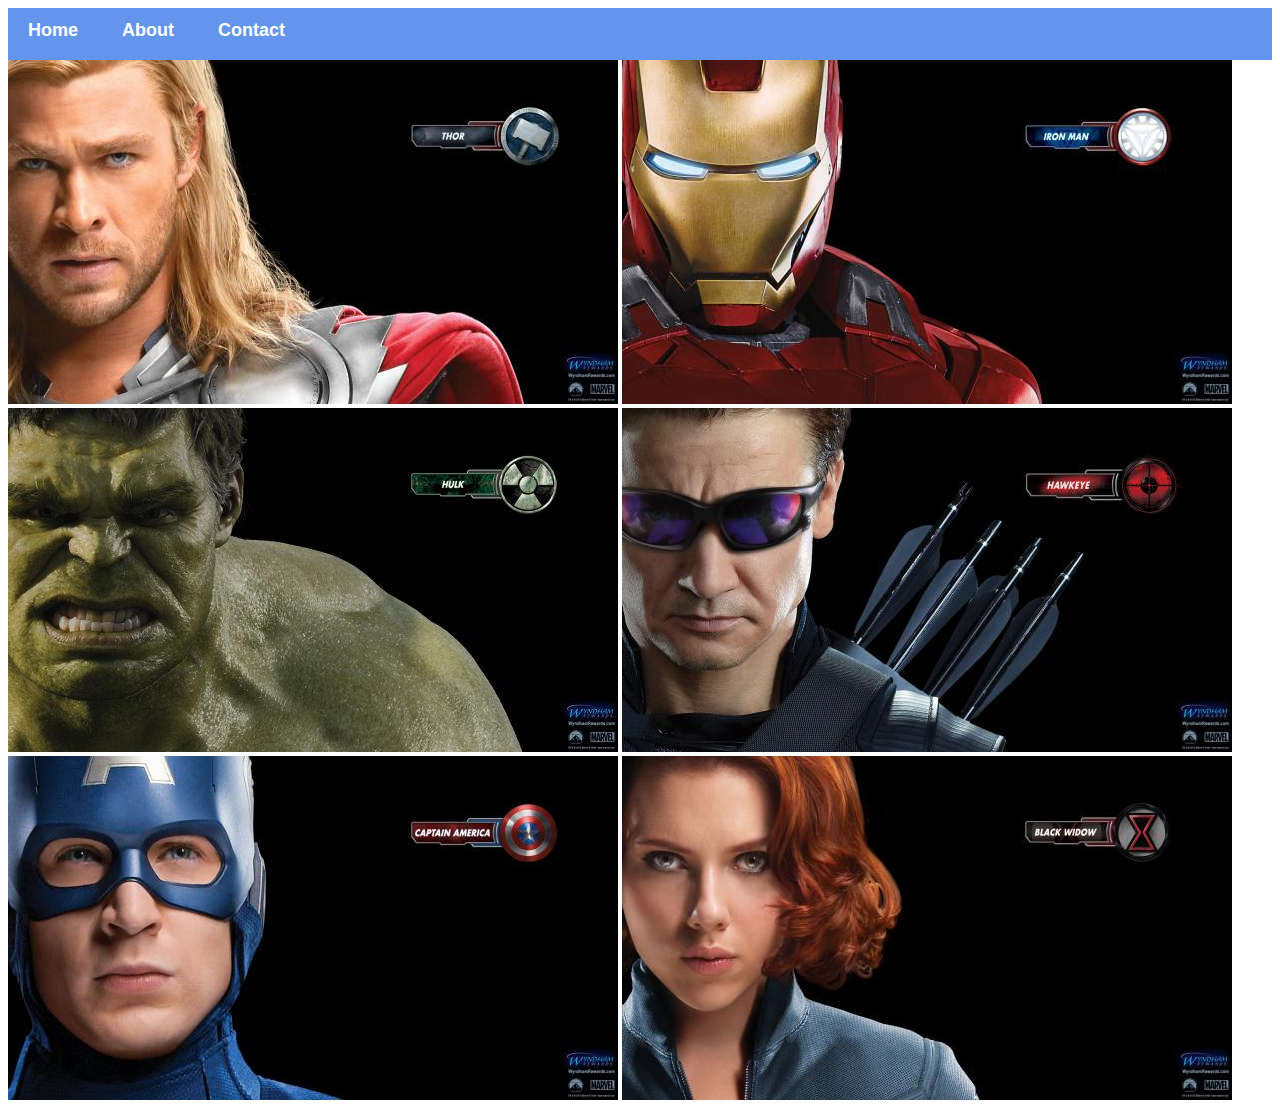
<file: index.html>
<!DOCTYPE html>
<html>
    <head>
        <link rel="stylesheet" href="style.css">
    </head>
    <body>
        <div id="Menu">
            <a href="#">Home</a>
            <a href="about.html">About</a>
            <a href="contact.html">Contact</a>
        </div>
        <div class="gallery">
            <a href="avenger-1.html"><img src="images/avengers_01.jpg"/></a>
            <a href="avenger-2.html"><img src="images/avengers_02.jpg"/></a>
            <a href="avenger-3.html"><img src="images/avengers_03.jpg"/></a>
            <a href="avenger-4.html"><img src="images/avengers_04.jpg"/></a>
            <a href="avenger-5.html"><img src="images/avengers_05.jpg"/></a>
            <a href="avenger-6.html"><img src="images/avengers_06.jpg"/></a>
        </div>
    
    </body>
</html>
</file>
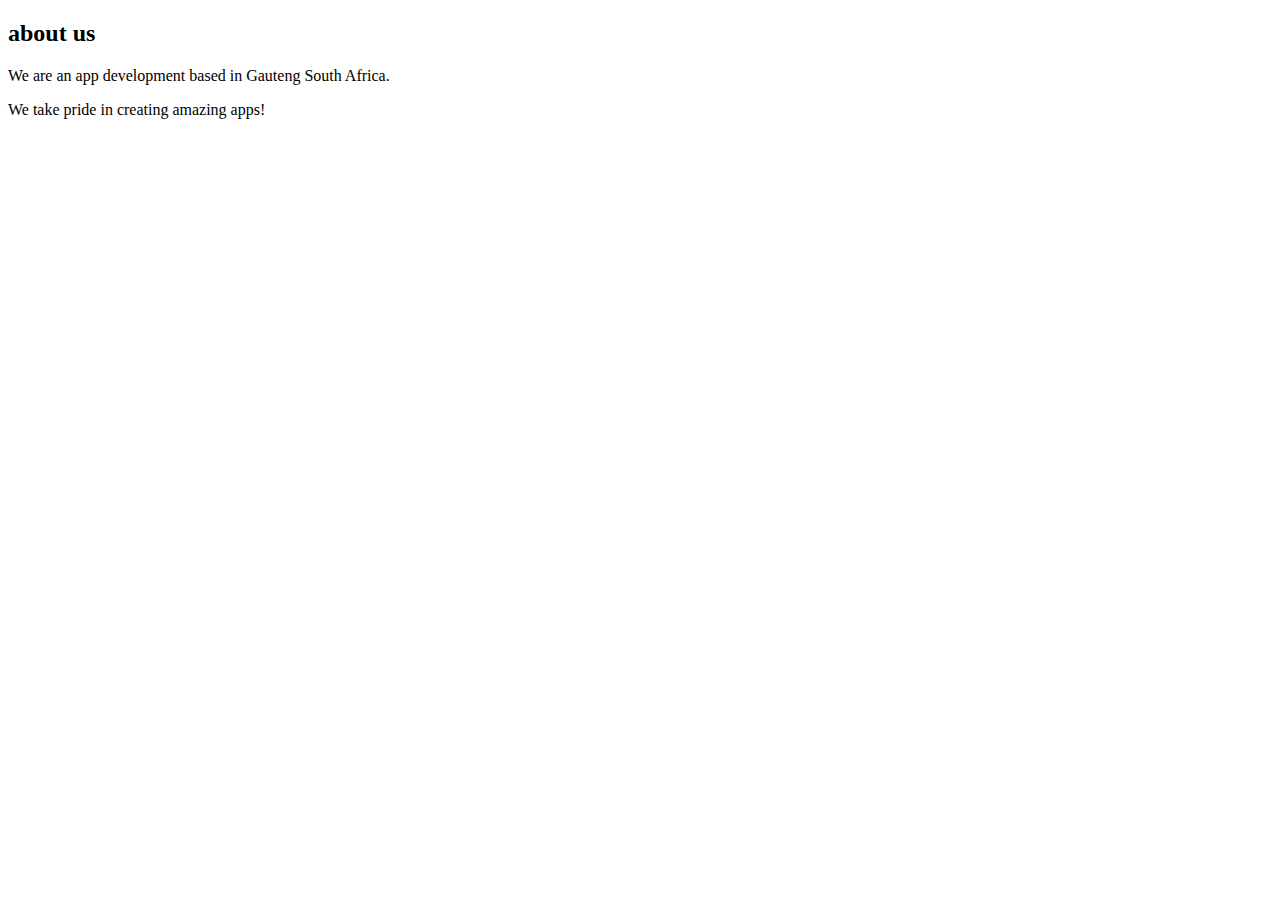
<file: about.html>
<!DOCTYPE html>
<html>
    <head>
        <link rel="stylesheet" href="style.css">
    </head>
    <body>
        <h2>about us </h2>
        <p>We are an app development based in Gauteng South Africa.</p>
        <p>We take pride in creating amazing apps!</p>
    </body>
</html>
</file>
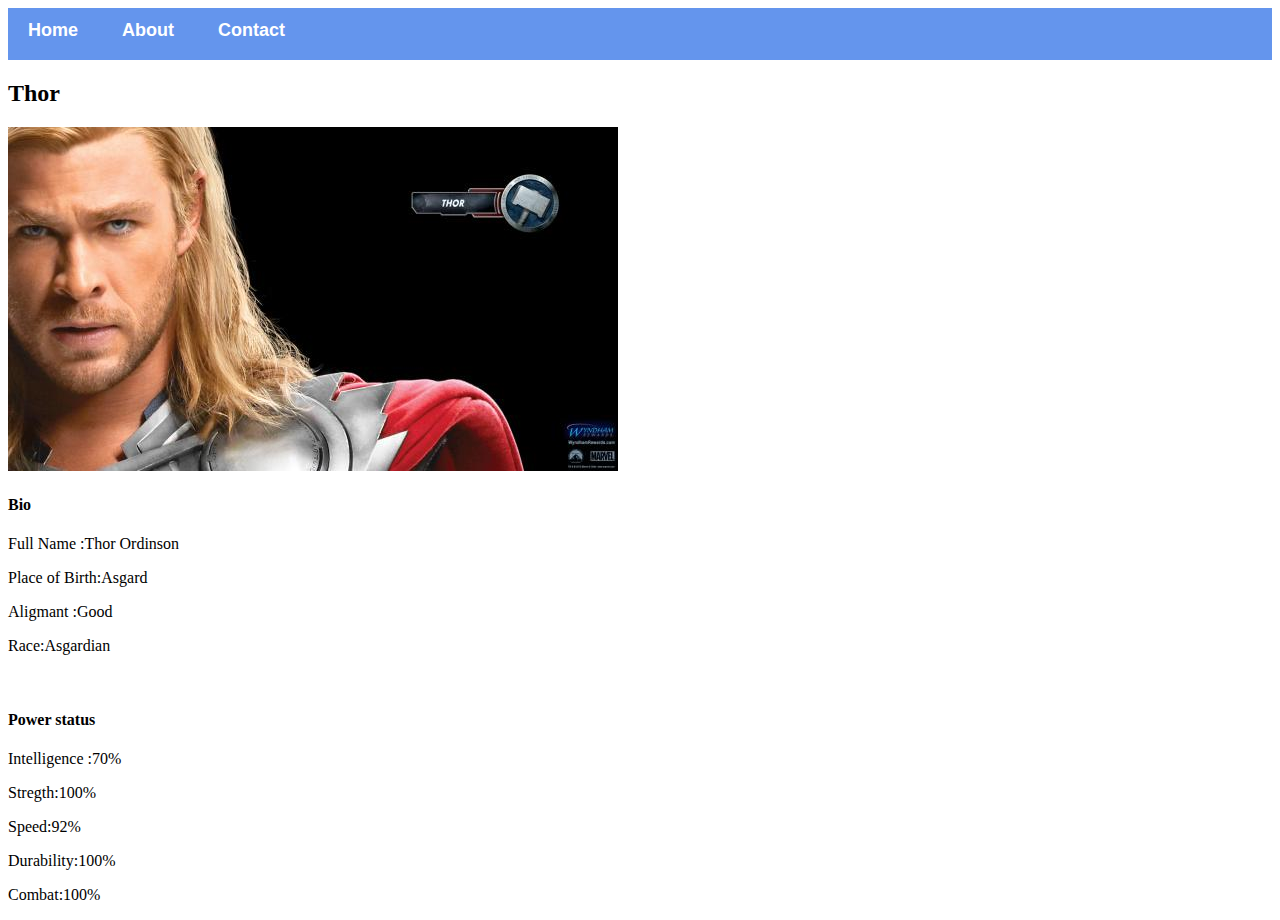
<file: avenger-1.html>
<!DOCTYPE html>
<html>
    <head>
        <link rel="stylesheet" href="style.css">
    </head>
    <body>
        <div id="Menu">
            <a href="#">Home</a>
            <a href="about.html">About</a>
            <a href="contact.html">Contact</a>
        </div>
        <h2>Thor</h2>
        <div class="gallery">
            <img src="images/avengers_01.jpg">
        </div>
        <h4>Bio</h4>
        <p>Full Name :Thor Ordinson</p>
        <p>Place of Birth:Asgard</p>
        <p>Aligmant :Good</p>
        <p>Race:Asgardian</p>
        <br>
        <h4>Power status</h4>
        <p>Intelligence :70%</p>
        <p>Stregth:100%</p>
        <p>Speed:92%</p>
        <p>Durability:100%</p>
        <p>Combat:100%</p>
    </body>
</html>
</file>
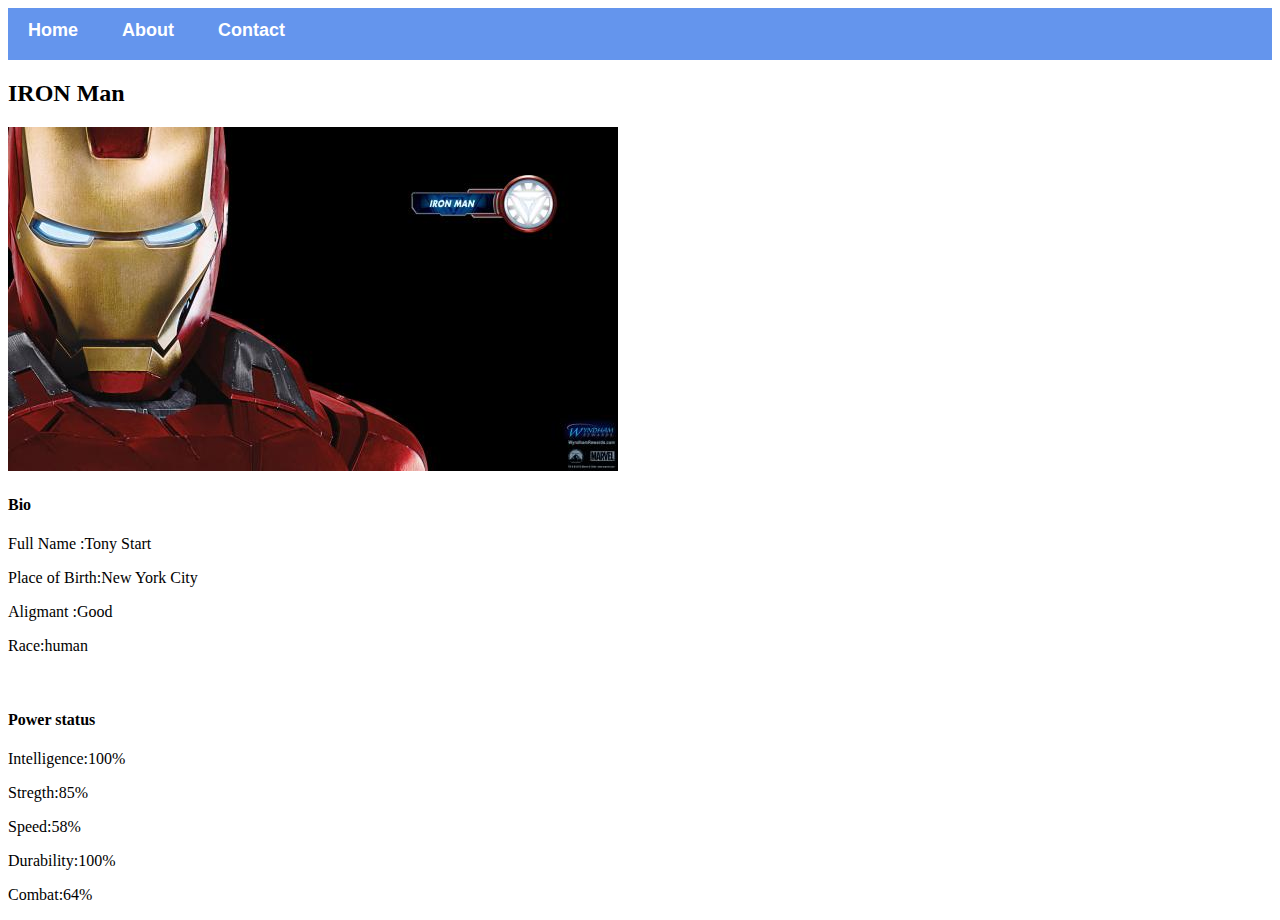
<file: avenger-2.html>
<!DOCTYPE html>
<html>
    <head>
        <link rel="stylesheet" href="style.css">
    </head>
    <body>
        <div id="Menu">
            <a href="#">Home</a>
            <a href="about.html">About</a>
            <a href="contact.html">Contact</a>
        </div>
        <h2>IRON Man</h2>
        <div class="gallery">
            <img src="images/avengers_02.jpg">
        </div>
        <h4>Bio</h4>
        <p>Full Name :Tony Start</p>
        <p>Place of Birth:New York City</p>
        <p>Aligmant :Good</p>
        <p>Race:human</p>
        <br>
        <h4>Power status</h4>
        <p>Intelligence:100%</p>
        <p>Stregth:85%</p>
        <p>Speed:58%</p>
        <p>Durability:100%</p>
        <p>Combat:64%</p>
    </body>
</html>
</file>
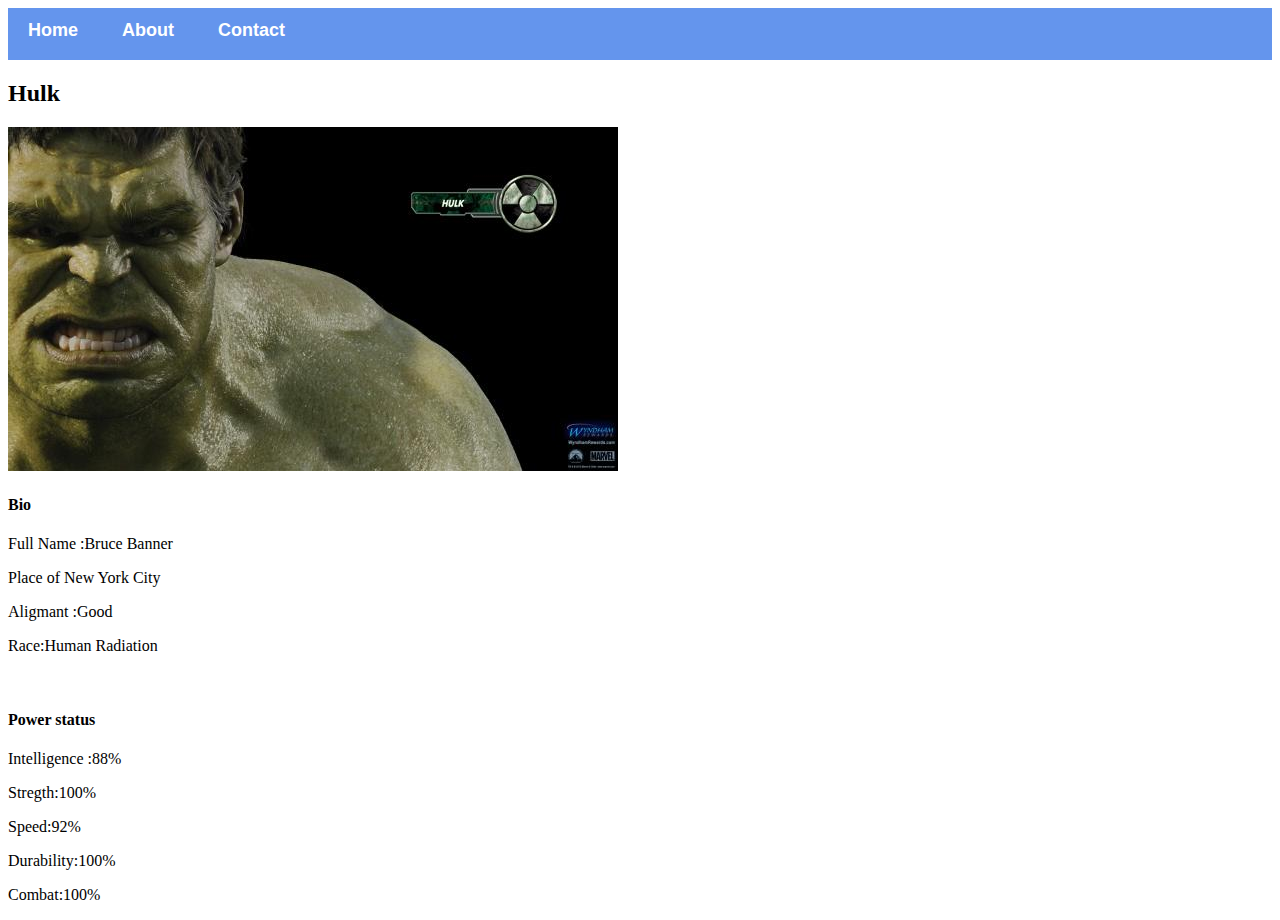
<file: avenger-3.html>
<!DOCTYPE html>
<html>
    <head>
        <link rel="stylesheet" href="style.css">
    </head>
    <body>
        <div id="Menu">
            <a href="#">Home</a>
            <a href="about.html">About</a>
            <a href="contact.html">Contact</a>
        </div>
        <h2>Hulk</h2>
        <div class="gallery">
            <img src="images/avengers_03.jpg">
        </div>
        <h4>Bio</h4>
        <p>Full Name :Bruce Banner</p>
        <p>Place of New York City</p>
        <p>Aligmant :Good</p>
        <p>Race:Human Radiation</p>
        <br>
        <h4>Power status</h4>
        <p>Intelligence :88%</p>
        <p>Stregth:100%</p>
        <p>Speed:92%</p>
        <p>Durability:100%</p>
        <p>Combat:100%</p>
    </body>
</html>
</file>
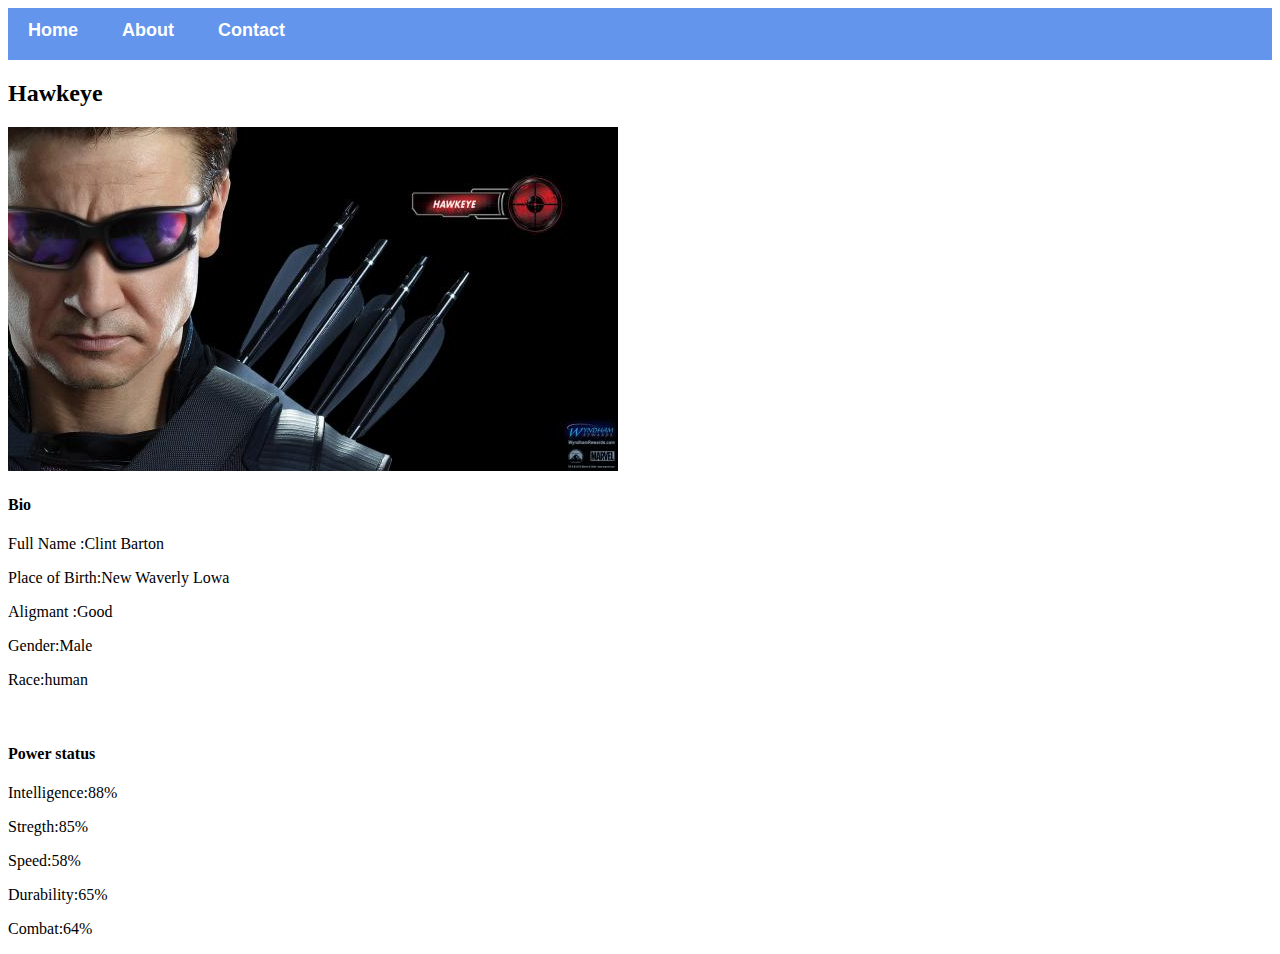
<file: avenger-4.html>
<!DOCTYPE html>
<html>
    <head>
        <link rel="stylesheet" href="style.css">
    </head>
    <body>
        <div id="Menu">
            <a href="#">Home</a>
            <a href="about.html">About</a>
            <a href="contact.html">Contact</a>
        </div>
        <h2>Hawkeye</h2>
        <div class="gallery">
            <img src="images/avengers_04.jpg">
        </div>
        <h4>Bio</h4>
        <p>Full Name :Clint Barton</p>
        <p>Place of Birth:New Waverly Lowa</p>
        <p>Aligmant :Good</p>
        <p>Gender:Male</p>
        <p>Race:human</p>
        <br>
        <h4>Power status</h4>
        <p>Intelligence:88%</p>
        <p>Stregth:85%</p>
        <p>Speed:58%</p>
        <p>Durability:65%</p>
        <p>Combat:64%</p>
    </body>
</html>
</file>
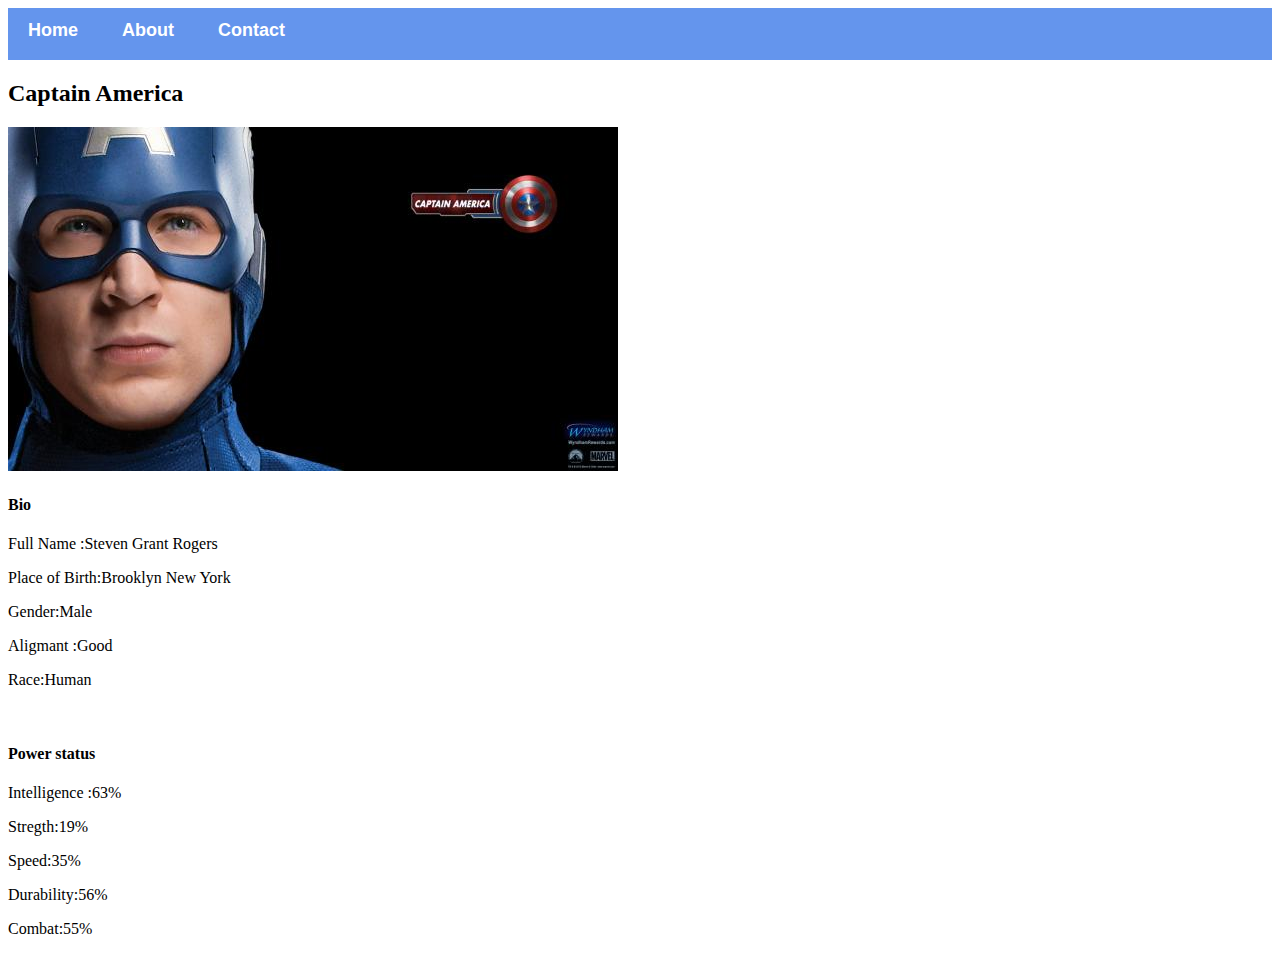
<file: avenger-5.html>
<!DOCTYPE html>
<html>
    <head>
        <link rel="stylesheet" href="style.css">
    </head>
    <body>
        <div id="Menu">
            <a href="#">Home</a>
            <a href="about.html">About</a>
            <a href="contact.html">Contact</a>
        </div>
        <h2>Captain America</h2>
        <div class="gallery">
            <img src="images/avengers_05.jpg">
        </div>
        <h4>Bio</h4>
        <p>Full Name :Steven Grant Rogers</p>
        <p>Place of Birth:Brooklyn New York</p>
        <p>Gender:Male</p>
        <p>Aligmant :Good</p>
        <p>Race:Human</p>
        <br>
        <h4>Power status</h4>
        <p>Intelligence :63%</p>
        <p>Stregth:19%</p>
        <p>Speed:35%</p>
        <p>Durability:56%</p>
        <p>Combat:55%</p>
    </body>
</html>
</file>
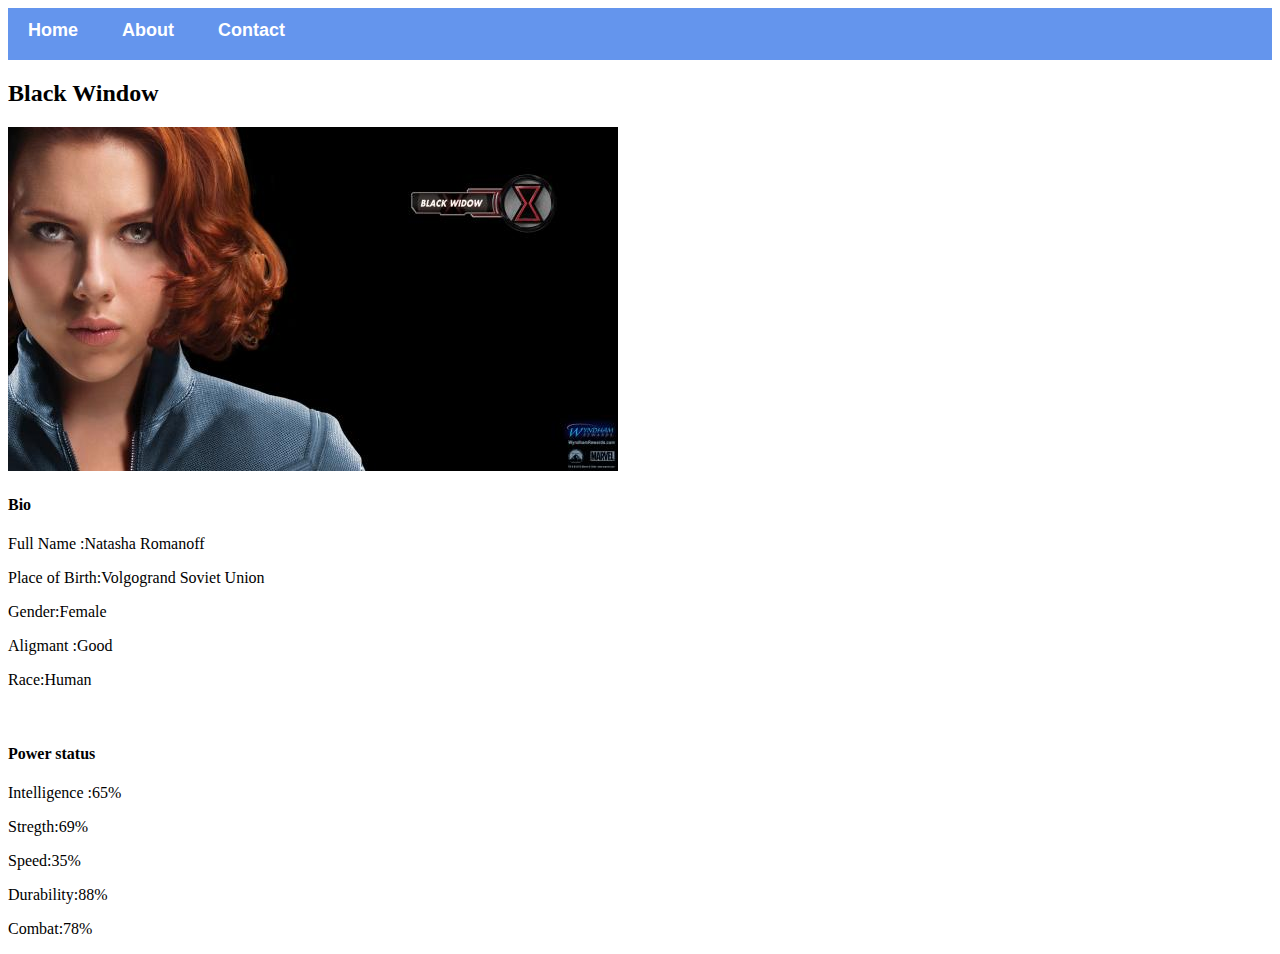
<file: avenger-6.html>
<!DOCTYPE html>
<html>
    <head>
        <link rel="stylesheet" href="style.css">
    </head>
    <body>
        <div id="Menu">
            <a href="#">Home</a>
            <a href="about.html">About</a>
            <a href="contact.html">Contact</a>
        </div>
        <h2>Black Window</h2>
        <div class="gallery">
            <img src="images/avengers_06.jpg">
        </div>
        <h4>Bio</h4>
        <p>Full Name :Natasha Romanoff</p>
        <p>Place of Birth:Volgogrand Soviet Union</p>
        <p>Gender:Female</p>
        <p>Aligmant :Good</p>
        <p>Race:Human</p>
        <br>
        <h4>Power status</h4>
        <p>Intelligence :65%</p>
        <p>Stregth:69%</p>
        <p>Speed:35%</p>
        <p>Durability:88%</p>
        <p>Combat:78%</p>
    </body>
</html>
</file>
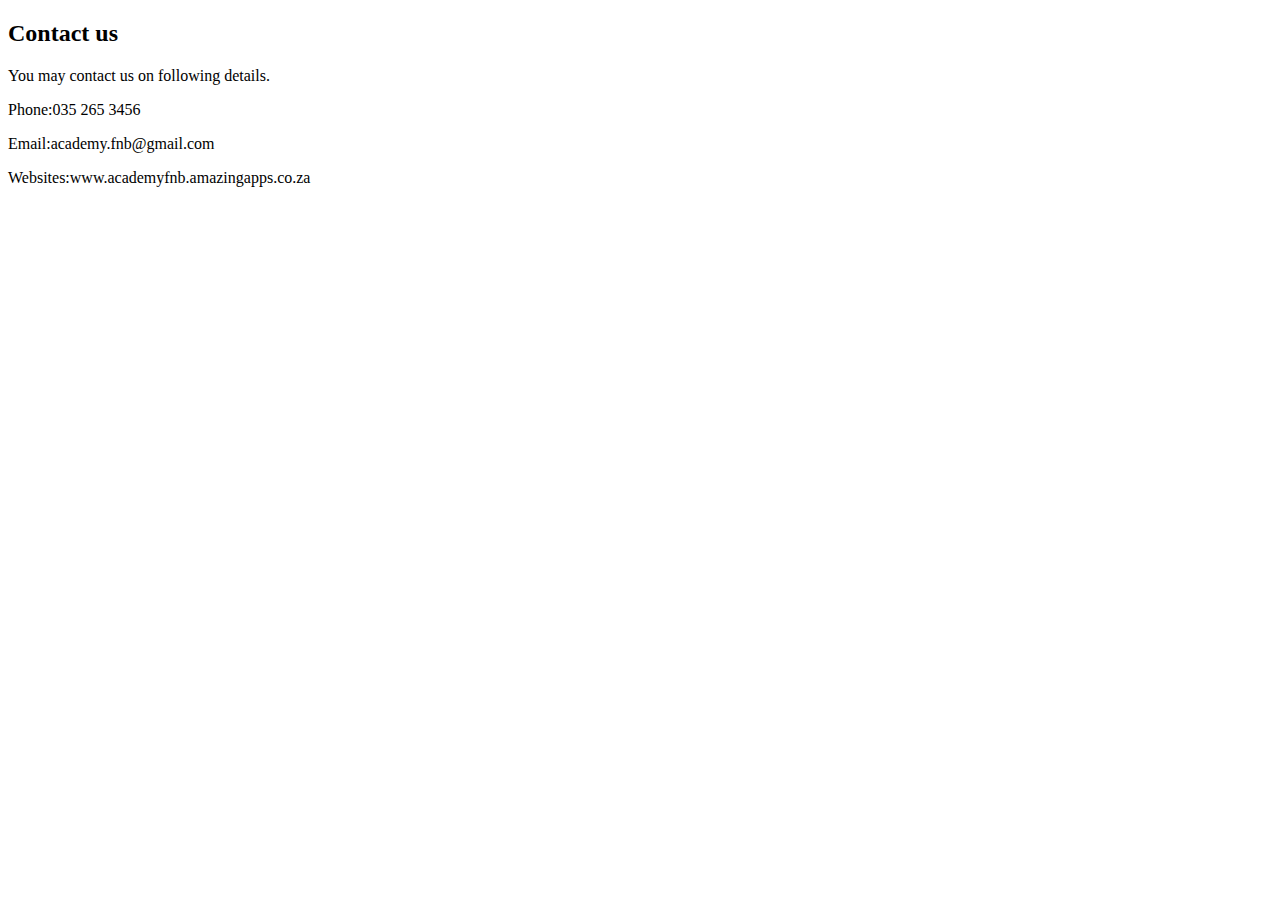
<file: contact.html>
<!DOCTYPE html>
<html>
    <head>
        <link rel="stylesheet" href="style.css">
    </head>
    <body>
        <h2>Contact us</h2>
        <p>You may contact us on following details.</p>
        <p>Phone:035 265 3456</p>
        <p>Email:academy.fnb@gmail.com</p>
        <p>Websites:www.academyfnb.amazingapps.co.za</p>
    </body>
</html>
</file>
<file: style.css>
#Menu{
    width: 100%;
    height: 40px;
    background-color: cornflowerblue;
    padding-top: 12px;
}

#Menu a{
    color: #ffffff;
    font-family: Helvetica, sans-serif;
    font-size:18px;
    text-decoration: none;
    font-weight: 800;
    padding-left: 20px;
    padding-right: 20px;
 }

#menu a:hover{
        color: #5077bd;
}
</file>
